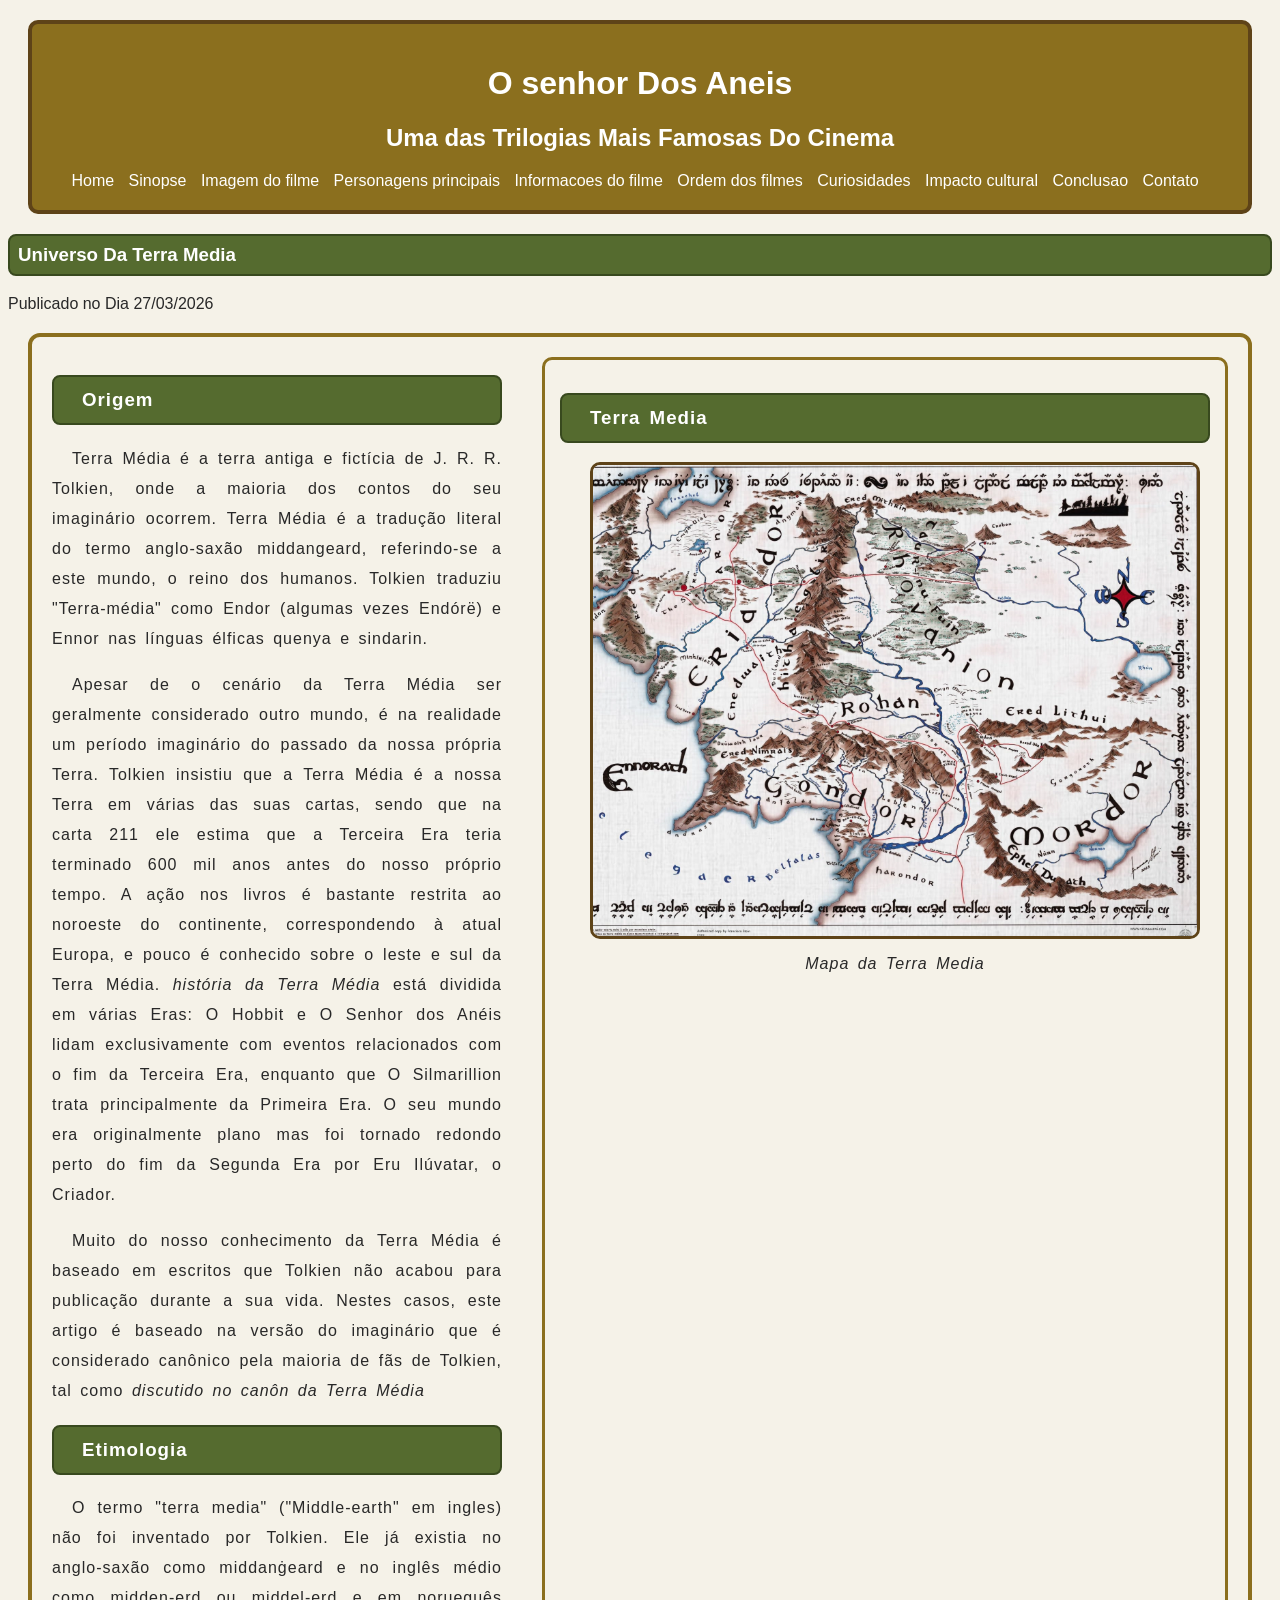
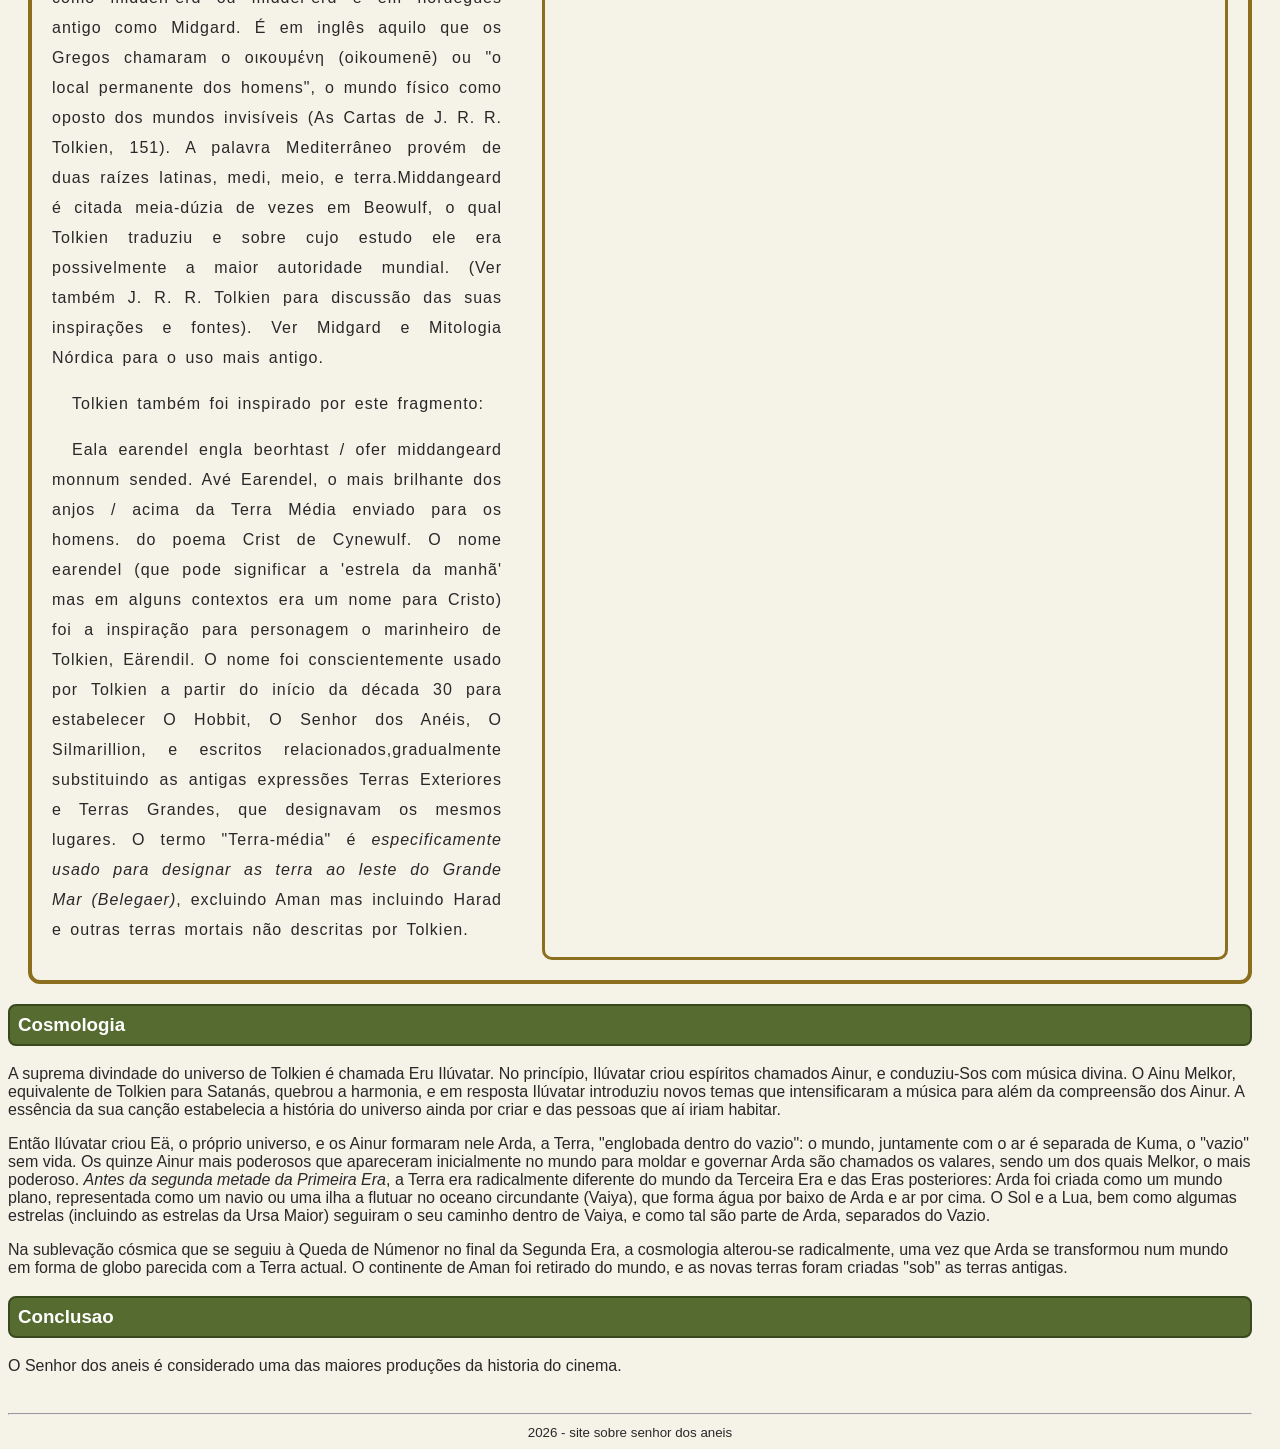
<file: index.html>
<!DOCTYPE html>
<html lang="pt-br">
<head>
    <title>filme O senhor dos aneis</title>
    <meta charset="UTF-8">
    <link rel="stylesheet" type="text/css" href="style.css">
    <link rel="icon" type="image/x-icon" href="img/espada.ico">
</head>

<body>
    <header id="titulo_principal">
        <h1>O senhor Dos Aneis</h1>
        <h2>Uma das Trilogias Mais Famosas Do Cinema</h2>
        <nav>
            <a href="index.html">Home</a>
            <a href="sinopse.html">Sinopse</a>
            <a href="imagem.html">Imagem do filme</a>
            <a href="personagens.html">Personagens principais</a>
            <a href="informacoes.html">Informacoes do filme</a>
            <a href="ordem.html">Ordem dos filmes</a>
            <a href="curiosidades.html">Curiosidades</a>
            <a href="impacto.html">Impacto cultural</a>
            <a href="#conclusao.html">Conclusao</a>
            <a href="contato.html">Contato</a>
        
        </nav>
    </header>
<main>
    <header>
           <h3 class="titulo_secundario">Universo Da Terra Media</h3>
           <span>Publicado no Dia 27/03/2026</span>
    </header>
    
    <div id="layout">
    <article>
        <section>
            <h3 class="titulo_secundario" >Origem</h3>
            <p>Terra Média é a terra antiga e fictícia de J. R. R. Tolkien, onde a maioria dos contos do seu
imaginário ocorrem. Terra Média é a tradução literal do termo anglo-saxão middangeard,
referindo-se a este mundo, o reino dos humanos. Tolkien traduziu "Terra-média" como Endor
(algumas vezes Endórë) e Ennor nas línguas élficas quenya e sindarin.</p>

<p>Apesar de o cenário da Terra Média ser geralmente considerado outro mundo, é na realidade
um período imaginário do passado da nossa própria Terra. Tolkien insistiu que a Terra Média
é a nossa Terra em várias das suas cartas, sendo que na carta 211 ele estima que a Terceira
Era teria terminado 600 mil anos antes do nosso próprio tempo. A ação nos livros é bastante
restrita ao noroeste do continente, correspondendo à atual Europa, e pouco é conhecido
sobre o leste e sul da Terra Média. <em>história da Terra Média</em> está dividida em várias
Eras: O
Hobbit e O Senhor dos Anéis lidam exclusivamente com eventos relacionados com o fim da
Terceira Era, enquanto que O Silmarillion trata principalmente da Primeira Era. O seu mundo
era originalmente plano mas foi tornado redondo perto do fim da Segunda Era por Eru
Ilúvatar, o Criador.</p>

<p>Muito do nosso conhecimento da Terra Média é baseado em escritos que Tolkien não acabou
para publicação durante a sua vida. Nestes casos, este artigo é baseado na versão do
imaginário que é considerado canônico pela maioria de fãs de Tolkien, tal como <em>discutido no
canôn da Terra Média</em></p>
</section>
    
<section>
    <h3 class="titulo_secundario" >Etimologia</h3>
    <P>O termo "terra media" ("Middle-earth" em ingles) não foi inventado por Tolkien. Ele já existia
no anglo-saxão como middanġeard e no inglês médio como midden-erd ou middel-erd e em
norueguês antigo como Midgard. É em inglês aquilo que os Gregos chamaram o οικουμένη
(oikoumenē) ou "o local permanente dos homens", o mundo físico como oposto dos mundos
invisíveis (As Cartas de J. R. R. Tolkien, 151). A palavra Mediterrâneo provém de duas raízes
latinas, medi, meio, e terra.Middangeard é citada meia-dúzia de vezes em Beowulf, o qual
Tolkien traduziu e sobre cujo estudo ele era possivelmente a maior autoridade mundial. (Ver
também J. R. R. Tolkien para discussão das suas inspirações e fontes). Ver Midgard e
Mitologia Nórdica para o uso mais antigo.</P>

<P>Tolkien também foi inspirado por este fragmento:</P>

<p>Eala earendel engla beorhtast / ofer middangeard monnum sended. Avé Earendel, o mais
brilhante dos anjos / acima da Terra Média enviado para os homens. do poema Crist de
Cynewulf. O nome earendel (que pode significar a 'estrela da manhã' mas em alguns
contextos era um nome para Cristo) foi a inspiração para personagem o marinheiro de
Tolkien, Eärendil. O nome foi conscientemente usado por Tolkien a partir do início da década
30 para estabelecer O Hobbit, O Senhor dos Anéis, O Silmarillion, e escritos relacionados,gradualmente substituindo as antigas expressões Terras Exteriores e Terras Grandes, que
designavam os mesmos lugares. O termo "Terra-média" é <em>especificamente usado para
designar as terra ao leste do Grande Mar (Belegaer)</em>, excluindo Aman mas incluindo Harad e
outras terras mortais não descritas por Tolkien.</p>
</section>
</article>

<aside>
    <h3 class="titulo_secundario"> Terra Media</h3>
    <figure>
        <img src="img/terra_media.png" alt="Mapa da terra media">
        <figcaption><em>Mapa da Terra Media</em></figcaption>
    </figure>
</aside>
</div>

<article>
    <section>
        <h3 class="titulo_secundario">Cosmologia</h3>
        <p>A suprema divindade do universo de Tolkien é chamada Eru Ilúvatar. No princípio, Ilúvatar criou
espíritos chamados Ainur, e conduziu-Sos com música divina. O Ainu Melkor, equivalente de Tolkien
para Satanás, quebrou a harmonia, e em resposta Ilúvatar introduziu novos temas que intensificaram a
música para além da compreensão dos Ainur. A essência da sua canção estabelecia a história do
universo ainda por criar e das pessoas que aí iriam habitar.</p>
    
<p>Então Ilúvatar criou Eä, o próprio universo, e os Ainur formaram nele Arda, a Terra, "englobada dentro
do vazio": o mundo, juntamente com o ar é separada de Kuma, o "vazio" sem vida. Os quinze Ainur
mais poderosos que apareceram inicialmente no mundo para moldar e governar Arda são chamados os
valares, sendo um dos quais Melkor, o mais poderoso. <em>Antes da segunda metade da Primeira Era</em>, a
Terra era radicalmente diferente do mundo da Terceira Era e das Eras posteriores: Arda foi criada como
um mundo plano, representada como um navio ou uma ilha a flutuar no oceano circundante (Vaiya),
que forma água por baixo de Arda e ar por cima. O Sol e a Lua, bem como algumas estrelas (incluindo
as estrelas da Ursa Maior) seguiram o seu caminho dentro de Vaiya, e como tal são parte de Arda,
separados do Vazio.</p>

<p>Na sublevação cósmica que se seguiu à Queda de Númenor no final da Segunda Era, a cosmologia
alterou-se radicalmente, uma vez que Arda se transformou num mundo em forma de globo parecida
com a Terra actual. O continente de Aman foi retirado do mundo, e as novas terras foram criadas "sob"
as terras antigas.</p>
</section>

<section id="Conclusao">
    <h3 class="titulo_secundario">Conclusao</h3>
    <p>
        O Senhor dos aneis é considerado uma das maiores produções da historia do cinema.
    </p>
</section>
    <footer class="rodape">
        <hr>
        <small>2026 - site sobre senhor dos aneis</small>
    </footer>
</main>
</body>
</html>
</file>
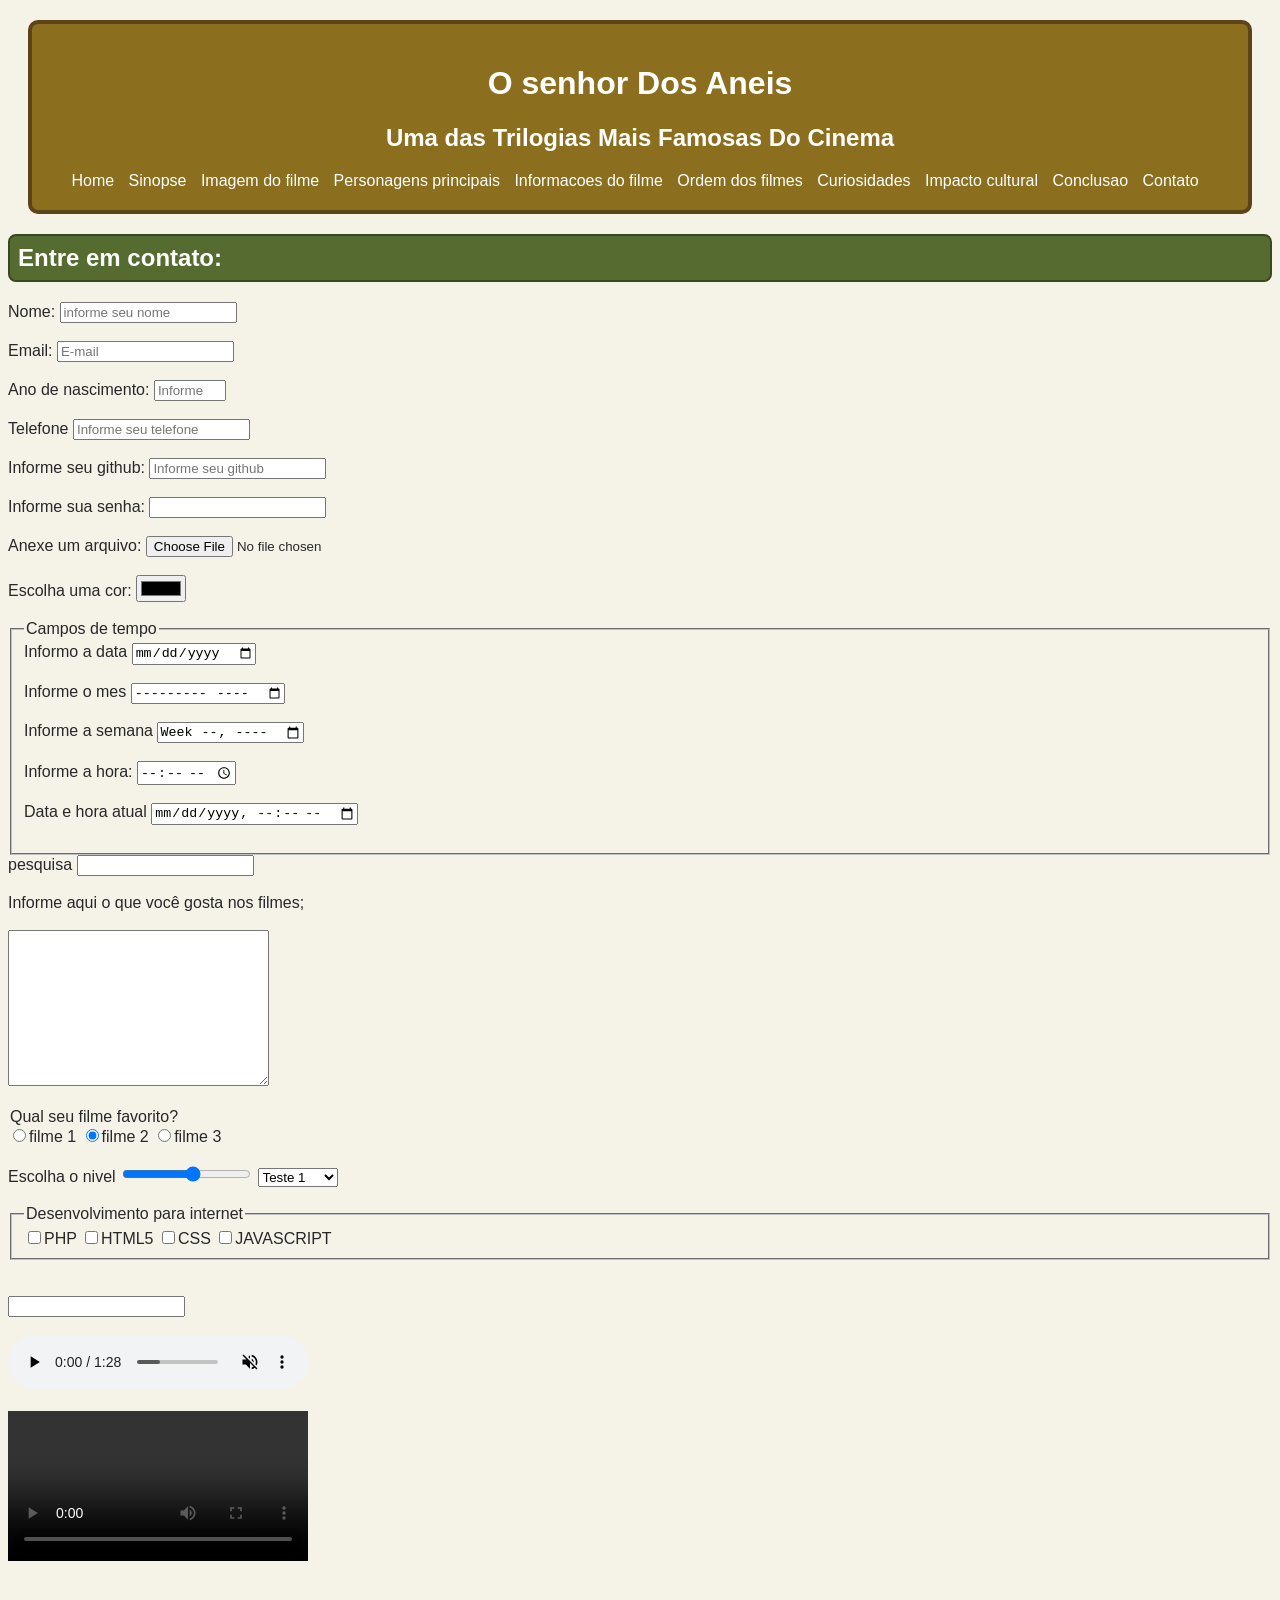
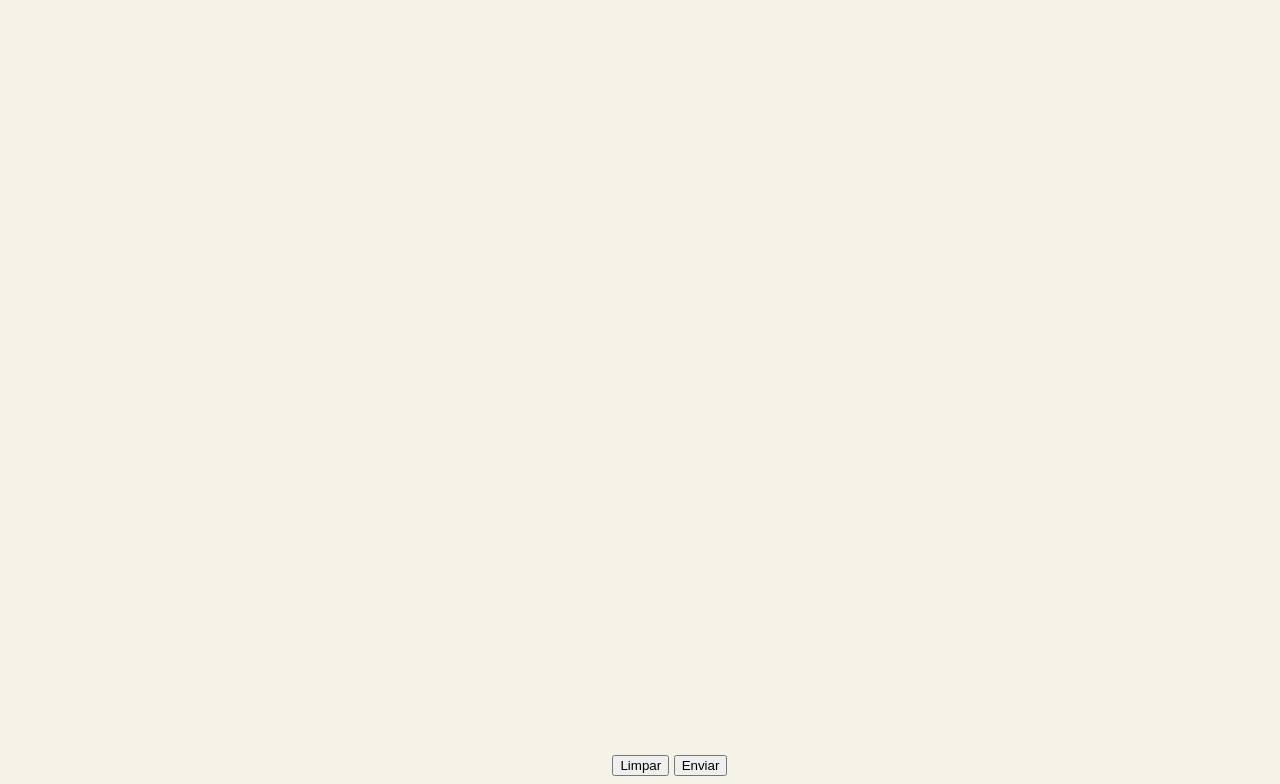
<file: contato.html>
<!DOCTYPE html>
<html lang="pt-br">
<head>
    <title>filme O senhor dos aneis</title>
    <meta charset="UTF-8">
    <link rel="stylesheet" type="text/css" href="style.css">
    <link rel="icon" type="image/x-icon" href="img/espada.ico">
</head>

<body>
    <header id="titulo_principal">
        <h1>O senhor Dos Aneis</h1>
        <h2>Uma das Trilogias Mais Famosas Do Cinema</h2>
        <nav>
            <a href="index.html">Home</a>
            <a href="sinopse.html">Sinopse</a>
            <a href="imagem.html">Imagem do filme</a>
            <a href="personagens.html">Personagens principais</a>
            <a href="informacoes.html">Informacoes do filme</a>
            <a href="ordem.html">Ordem dos filmes</a>
            <a href="curiosidades.html">Curiosidades</a>
            <a href="impacto.html">Impacto cultural</a>
            <a href="#conclusao.html">Conclusao</a>
            <a href="contato.html">Contato</a>
        
        </nav>
    </header>

    <h2 class="titulo_secundario">Entre em contato:</h2>
    <form action="processa.php" method="get" autocomplete="off">
          <label for="nomepessoa">Nome:</label>
          <input type="text" name="nomepessoa" id="nomepessoa" minlength="3"
          maxlength="15" placeholder="informe seu nome"><br><br>

          <label for="email">Email:</label>
          <input type="email" name="email" id="email" placeholder="E-mail"><br><br>

          <label for="ano"> Ano de nascimento:</label>
          <input type="number" id="ano" name="ano" max="2026" min="19000"
        placeholder="Informe ano de nascimento"><br><br>
           
        <label for="telefone">Telefone</label>
        <input type="tel" name="Telefone" id="telefone" placeholder="Informe seu telefone"><br><br>
        
        <label for="github">Informe seu github:</label>
        <input type="url" name="github" id="github" placeholder="Informe seu github"><br><br>

        <label for="senha">Informe sua senha:</label>
        <input type="password" id="senha" name="senha"><br><br>

        <label for="arquivo">Anexe um arquivo:</label>
        <input type="file" id="arquivo" name="arquivo"><br><br>

        <label for="cor">Escolha uma cor:</label>
        <input type="color" id="cor" name="cor"><br><br>

        <fieldset>
         <legend>Campos de tempo</legend>
         <label for="data">Informo a data</label>
         <input type="date" name="data" id="data"><br><br>
         
         <label for="mes">Informe o mes</label>
         <input type="month" name="mes" id="mes"><br><br>


        <label for="semana">Informe a semana</label>
         <input type="week" name="semana" id="semana"><br><br>

        <label for="hora">Informe a hora:</label>
         <input type="time" name="hora" id="hora"><br><br>

        <label for="datahora">Data e hora atual</label>
         <input type="datetime-local" name="datahora" id="datahora"><br><br>
        </fieldset>


        <label for="pesquisa">pesquisa</label>
         <input type="search" name="pesquisa" id="semana" name="pesquisa"><br><br>
        
        <label for="descricao">Informe aqui o que você gosta nos filmes;</label><br><br>
         <textarea cols="30" rows="10" name="descricao" id="descricao"></textarea><br><br>

        </fieldset>
         <legend>Qual seu filme favorito?</legend>
         <label for="filme1" ><input type="radio" name="filme" id="filme1" value="filme1">filme 1</label>
      
         <label for="filme2" ><input checked type="radio" name="filme" id="filme2" value="filme2">filme 2</label>

         <label for="filme3" ><input type="radio" name="filme" id="filme3" value="filme1
            3">filme 3</label>
         </fieldset><br><br>

         <label for="nivel1">Escolha o nivel</label>
         <input type="range" max="10" min="1"id="nivel" name="nivel">

         <select id="lista_suspensa" name="lista">
            <optgroup label="Teste de legenda no combobox">
               <option value="teste 1 ">Teste 1</option>
               <option value="teste 2 ">Teste 2</option>
               <option value="teste 3 ">Teste 3</option>
            </optgroup>

        <optgroup label="Teste de legenda no combobox 2">
               <option value="teste 4 ">Teste 4</option>
               <option value="teste 5 ">Teste 5</option>
               <option value="teste 6 ">Teste 6</option>
            </optgroup>
         </select><br><br>

         <fieldset>
            <legend> Desenvolvimento para internet</legend>
            <label><input type="checkbox" name="php" value="php">PHP</label>
            <label><input type="checkbox" name="htm15" value="htm15">HTML5</label>
            <label><input type="checkbox" name="css" value="css">CSS</label>
            <label><input type="checkbox" name="js" value="js">JAVASCRIPT</label>
         </fieldset><br><br>

         <input type="text" id="busca_datalist" list="paises">
         <datalist id="paises">
                 <option>BRASIL</option>
                 <option>FRANÇA</option> 
                 <option>ARGENTINA</option> 
                 <option>Alemanha</option>
                 <option>Inglaterra</option>
                 <option>espanha</option>
         </datalist><br><br>
 
         <audio controls muted autoplay loop>
               <source src="audio/musica.mp3" type="audio/mp3">
                Navegador nao é compativel para executar audio!
         </audio><br><br>

         <video controls autoplay loop poster="">
            <source src="videos/videoteste.mp4" type="video/mp4">
         </video><br><br>
         
<iframe width="560" height="315" src="https://www.youtube.com/embed/mRvF1Lte50c?si=oyKwMWxB1-8gms6t" title="YouTube video player" frameborder="0" allow="accelerometer; autoplay; clipboard-write; encrypted-media; gyroscope; picture-in-picture; web-share" referrerpolicy="strict-origin-when-cross-origin" allowfullscreen></iframe><br><br>

<iframe src="https://www.google.com/maps/embed?pb=!1m18!1m12!1m3!1d3617.498287891094!2d-53.478539!3d-24.949156000000002!2m3!1f0!2f0!3f0!3m2!1i1024!2i768!4f13.1!3m3!1m2!1s0x94f3d15547bda185%3A0xd0cbc7fb7cc4a1a6!2sUNIPAR%20-%20Universidade%20Paranaense%20-%20Cascavel!5e0!3m2!1spt-BR!2sbr!4v1784595927987!5m2!1spt-BR!2sbr" width="600" height="450" style="border:0;" allowfullscreen="" loading="lazy" referrerpolicy="strict-origin-when-cross-origin"></iframe>


<button type="reset">Limpar</button>
<button type="submit">Enviar</button>

    </form>
</body>
</html>
</file>
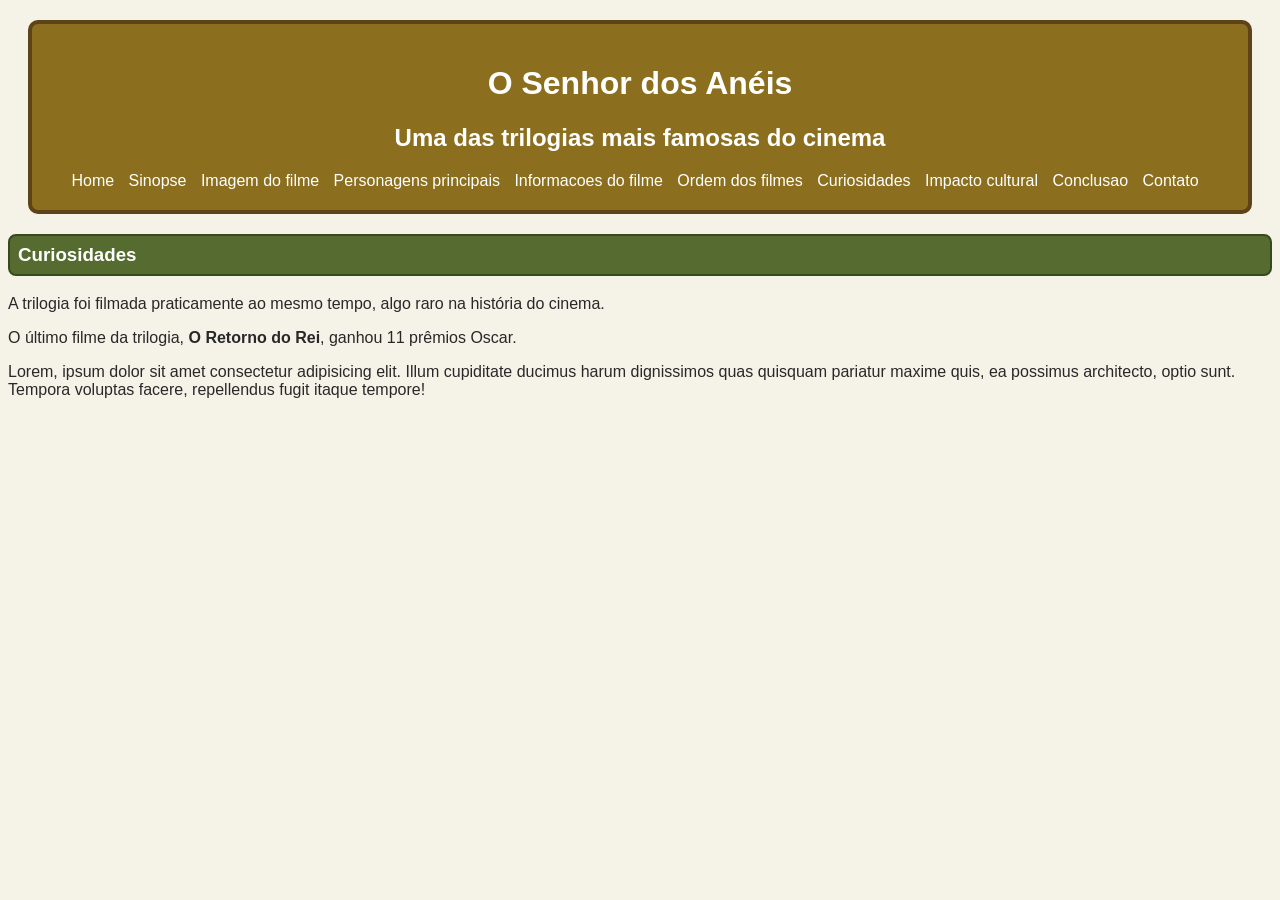
<file: curiosidades.html>
<!DOCTYPE html>
<html lang="pt-br">
<head>
    <meta charset="UTF-8">
    <title>Curiosidades</title>
    <link rel="stylesheet" href="style.css">
</head>
<body>

<header id="titulo_principal">
<h1>O Senhor dos Anéis</h1>
<h2>Uma das trilogias mais famosas do cinema</h2>


  <nav>
            <a href="index.html">Home</a>
            <a href="sinopse.html">Sinopse</a>
            <a href="imagem.html">Imagem do filme</a>
            <a href="personagens.html">Personagens principais</a>
            <a href="informacoes.html">Informacoes do filme</a>
            <a href="ordem.html">Ordem dos filmes</a>
            <a href="curiosidades.html">Curiosidades</a>
            <a href="impacto.html">Impacto cultural</a>
            <a href="#conclusao.html">Conclusao</a>
            <a href="contato.html">Contato</a>
        
        </nav>

</header>

<main>

<h3 class="titulo_secundario">Curiosidades</h3>

<p>A trilogia foi filmada praticamente ao mesmo tempo, algo raro na história do cinema.</p>

<p>O último filme da trilogia, <strong>O Retorno do Rei</strong>, ganhou 11 prêmios Oscar.</p>

<p>Lorem, ipsum dolor sit amet consectetur adipisicing elit. Illum cupiditate ducimus harum dignissimos quas quisquam pariatur maxime quis, ea possimus architecto, optio sunt. Tempora voluptas facere, repellendus fugit itaque tempore!</p>

</main>

</body>
</html>
</file>
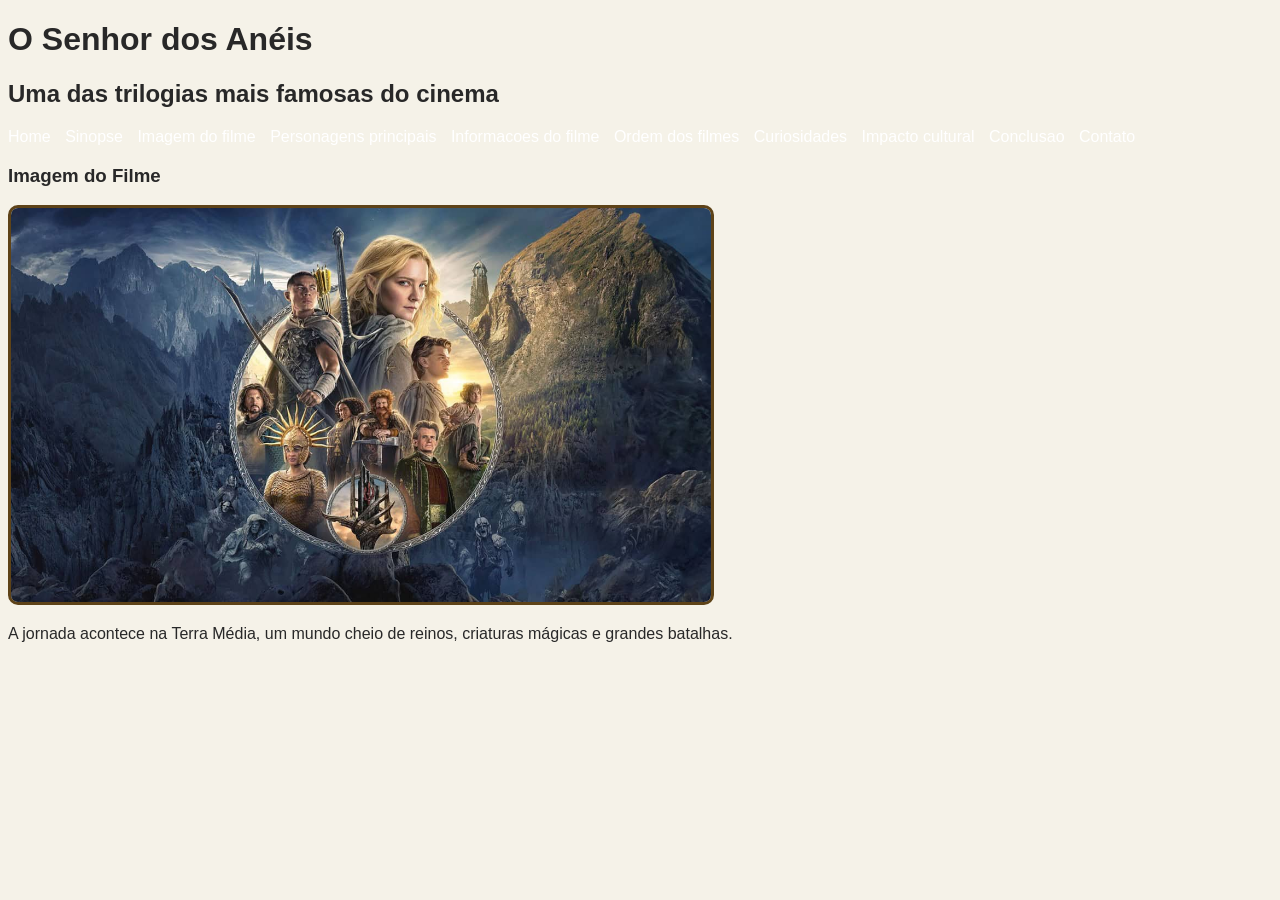
<file: imagem.html>
<!DOCTYPE html>
<html lang="pt-br">
<head>
    <meta charset="UTF-8">
    <title>Imagem do Filme</title>
    <link rel="stylesheet" href="style.css">
</head>
<body>

<header>

    <h1>O Senhor dos Anéis</h1>

    <h2>Uma das trilogias mais famosas do cinema</h2>

   <nav>
            <a href="index.html">Home</a>
            <a href="sinopse.html">Sinopse</a>
            <a href="imagem.html">Imagem do filme</a>
            <a href="personagens.html">Personagens principais</a>
            <a href="informacoes.html">Informacoes do filme</a>
            <a href="ordem.html">Ordem dos filmes</a>
            <a href="curiosidades.html">Curiosidades</a>
            <a href="impacto.html">Impacto cultural</a>
            <a href="#conclusao.html">Conclusao</a>
            <a href="contato.html">Contato</a>
        
        </nav>

</header>

<main>

    <h3>Imagem do Filme</h3>

   <img src="img/senhordosaneis_fundo.jpg" alt="Senhor dos Anéis" width="700">
    <p>
        A jornada acontece na Terra Média, um mundo cheio de reinos,
        criaturas mágicas e grandes batalhas.
    </p>

</main>

</body>
</html>
</file>
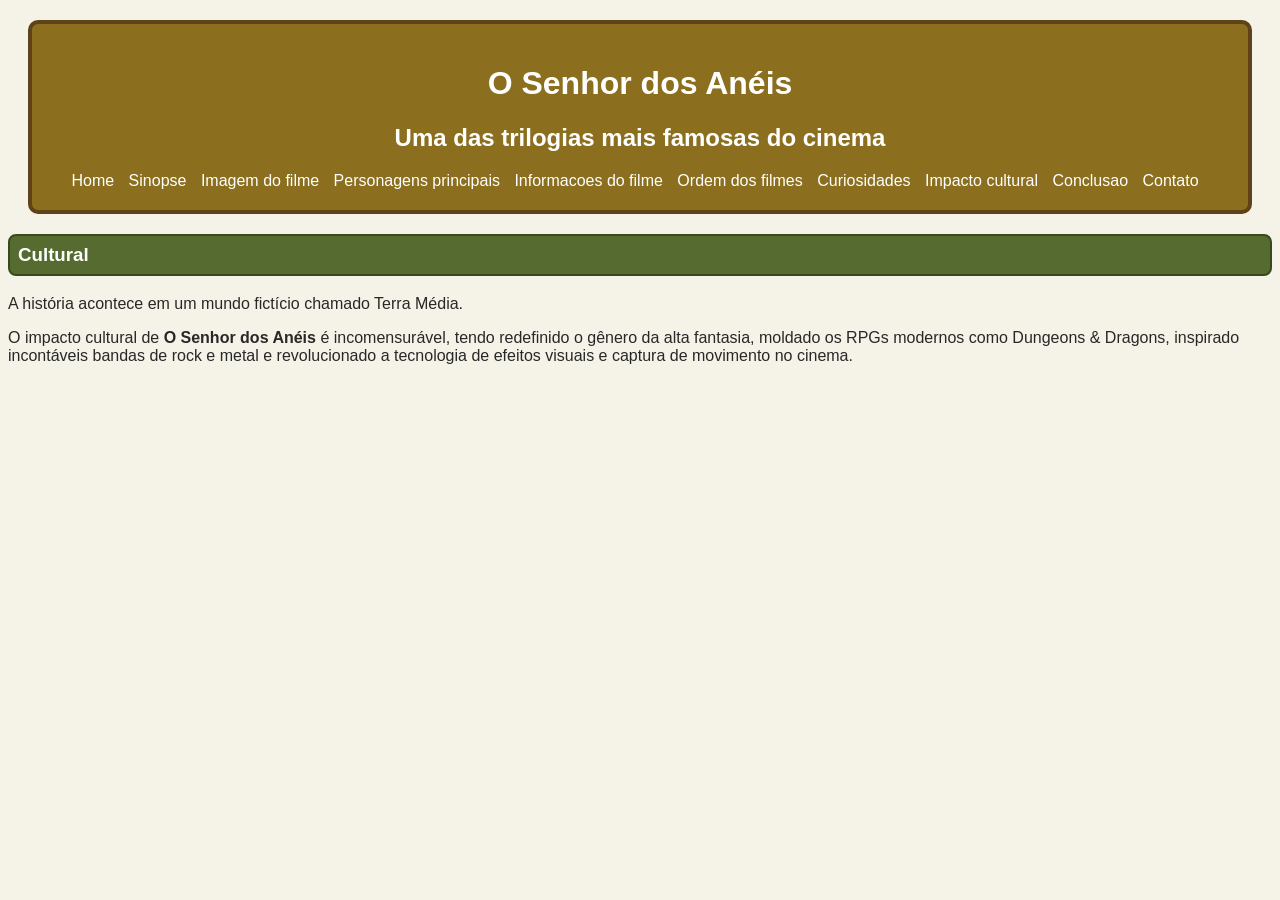
<file: impacto.html>
<!DOCTYPE html>
<html lang="pt-br">
<head>
    <meta charset="UTF-8">
    <title>Impacto Cultural</title>
    <link rel="stylesheet" href="style.css">
</head>
<body>

<header id="titulo_principal">
<h1>O Senhor dos Anéis</h1>
<h2>Uma das trilogias mais famosas do cinema</h2>

  <nav>
            <a href="index.html">Home</a>
            <a href="sinopse.html">Sinopse</a>
            <a href="imagem.html">Imagem do filme</a>
            <a href="personagens.html">Personagens principais</a>
            <a href="informacoes.html">Informacoes do filme</a>
            <a href="ordem.html">Ordem dos filmes</a>
            <a href="curiosidades.html">Curiosidades</a>
            <a href="impacto.html">Impacto cultural</a>
            <a href="#conclusao.html">Conclusao</a>
            <a href="contato.html">Contato</a>
        
        </nav>

</header>

<main>

<h3 class="titulo_secundario">Cultural</h3> 

<p>A história acontece em um mundo fictício chamado Terra Média.</p>

<p>O impacto cultural de <strong>O Senhor dos Anéis</strong> é incomensurável, tendo redefinido o gênero da alta fantasia, moldado os RPGs modernos como Dungeons & Dragons, inspirado incontáveis bandas de rock e metal e revolucionado a tecnologia de efeitos visuais e captura de movimento no cinema.</p>

</main>

</body>
</html>
</file>
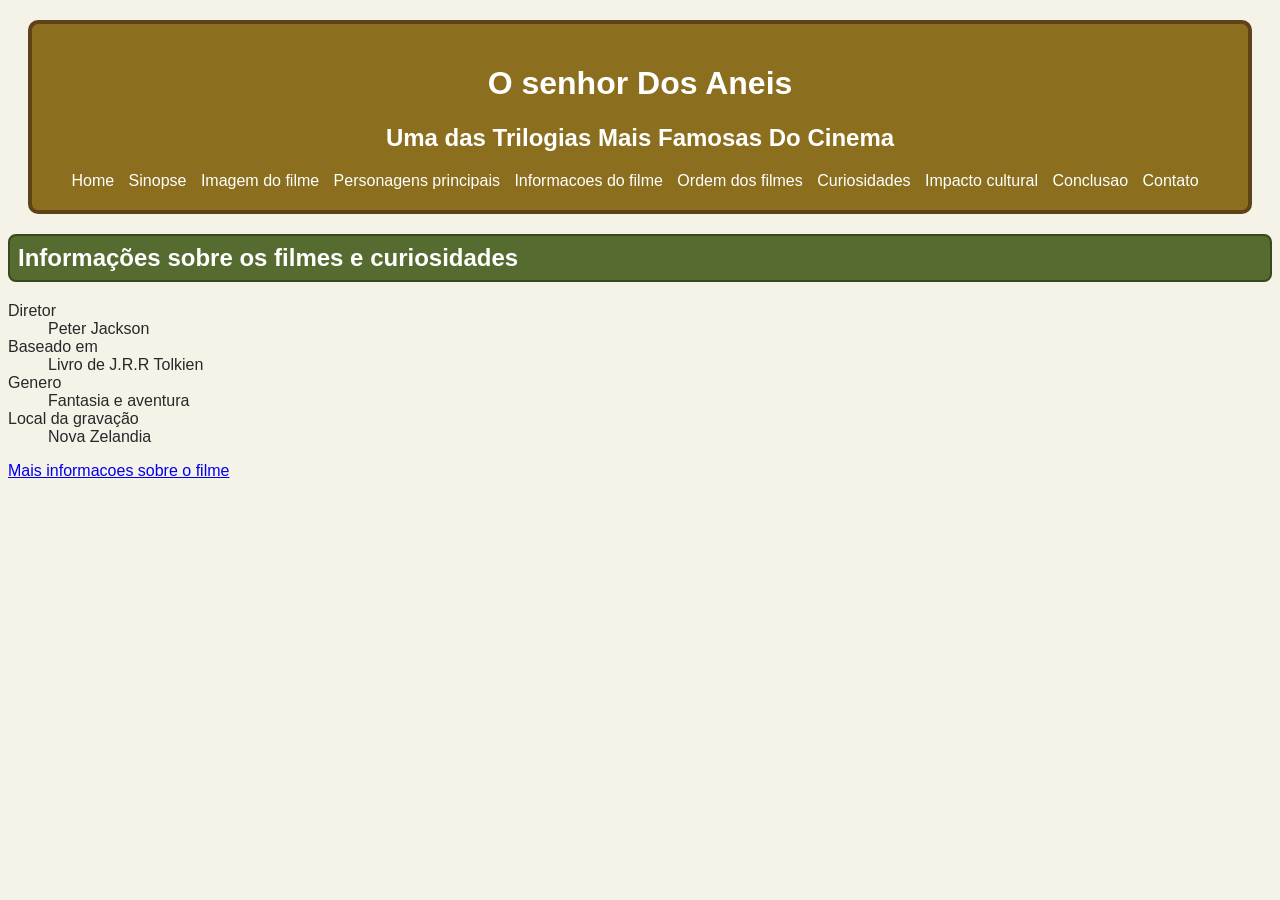
<file: informacoes.html>
<!DOCTYPE html>
<html lang="pt-br">
<head>
    <title>filme O senhor dos aneis</title>
    <meta charset="UTF-8">
    <link rel="stylesheet" type="text/css" href="style.css">
    <link rel="icon" type="image/x-icon" href="img/espada.ico">
</head>

<body>
    <header id="titulo_principal">
        <h1>O senhor Dos Aneis</h1>
        <h2>Uma das Trilogias Mais Famosas Do Cinema</h2>
        <nav>
            <a href="index.html">Home</a>
            <a href="sinopse.html">Sinopse</a>
            <a href="imagem.html">Imagem do filme</a>
            <a href="personagens.html">Personagens principais</a>
            <a href="informacoes.html">Informacoes do filme</a>
            <a href="ordem.html">Ordem dos filmes</a>
            <a href="curiosidades.html">Curiosidades</a>
            <a href="impacto.html">Impacto cultural</a>
            <a href="#conclusao.html">Conclusao</a>
            <a href="contato.html">Contato</a>
        
        </nav>
</header>
<h2 class="titulo_secundario">Informações sobre os filmes e curiosidades</h2>
<dl>
    <dt>Diretor</dt>
    <dd>Peter Jackson</dd>

    <dt>Baseado em</dt>
    <dd>Livro de J.R.R Tolkien</dd>

    <dt>Genero</dt>
    <dd>Fantasia e aventura</dd>

    <dt>Local da gravação</dt>
    <dd>Nova Zelandia</dd>
    </dl>
    <a href="https://pt.wikipedia.org/wiki/O_Senhor_dos_An%C3%A9is_(s%C3%A9rie_de_filmes)"
    target="_blank">Mais informacoes sobre o filme</a>
</body>
</html>













    </dl>
    </header>

</body>
</html>
</file>
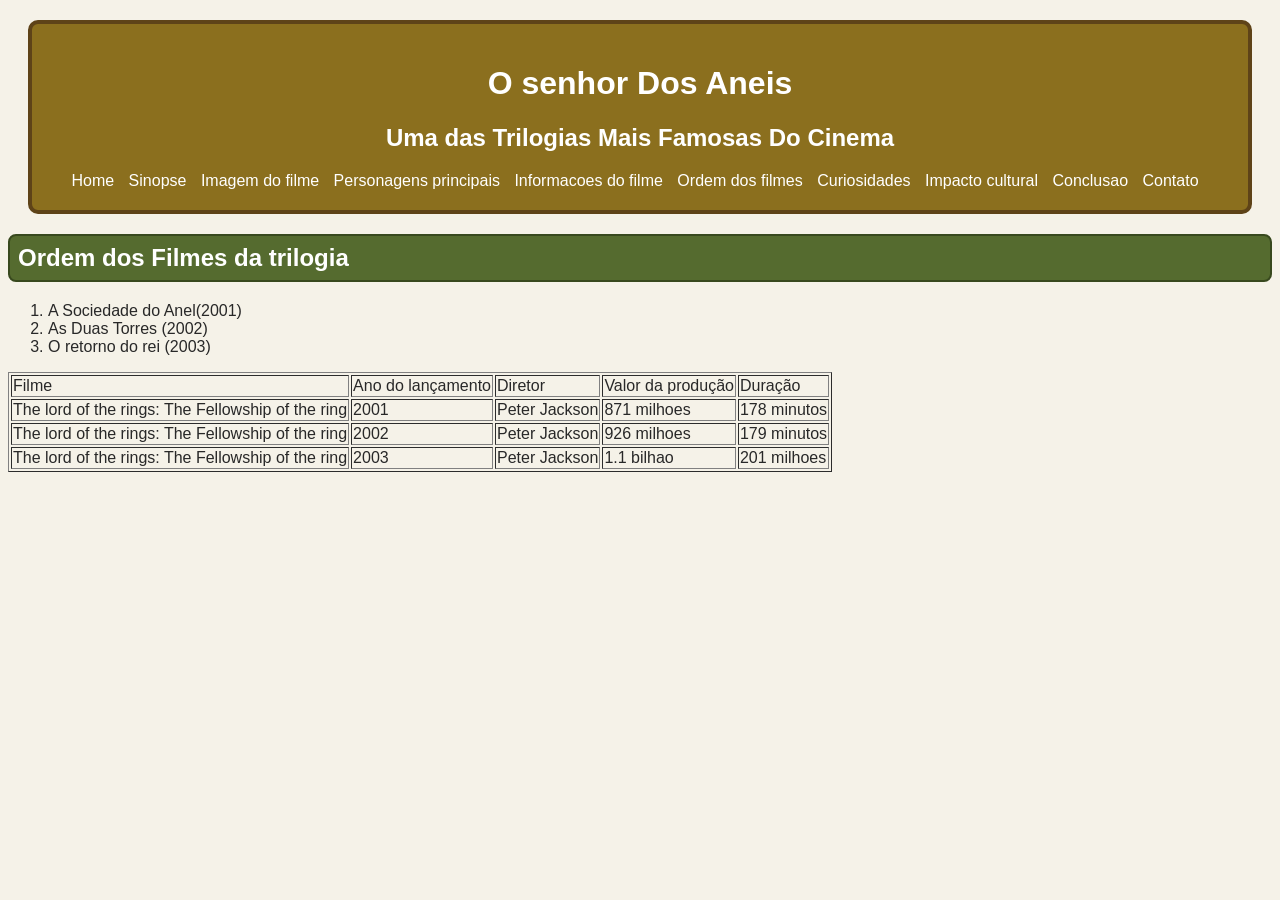
<file: ordem.html>
<!DOCTYPE html>
<html lang="pt-br">
<head>
    <title>filme O senhor dos aneis</title>
    <meta charset="UTF-8">
    <link rel="stylesheet" type="text/css" href="style.css">
    <link rel="icon" type="image/x-icon" href="img/espada.ico">
</head>

<body>
    <header id="titulo_principal">
        <h1>O senhor Dos Aneis</h1>
        <h2>Uma das Trilogias Mais Famosas Do Cinema</h2>
        <nav>
            <a href="index.html">Home</a>
            <a href="sinopse.html">Sinopse</a>
            <a href="imagem.html">Imagem do filme</a>
            <a href="personagens.html">Personagens principais</a>
            <a href="informacoes.html">Informacoes do filme</a>
            <a href="ordem.html">Ordem dos filmes</a>
            <a href="curiosidades.html">Curiosidades</a>
            <a href="impacto.html">Impacto cultural</a>
            <a href="#conclusao.html">Conclusao</a>
            <a href="contato.html">Contato</a>
        
        </nav>
    </header>

    <h2 class="titulo_secundario">Ordem dos Filmes da trilogia</h2>
    <ol>
        <li>A Sociedade do Anel(2001)</li>
        <li>As Duas Torres (2002)</li>
        <li>O retorno do rei (2003)</li>
    </ol>

    <table border="1">
       <tr>
        <td>Filme</td>
        <td>Ano do lançamento</td>
        <td>Diretor</td>
        <td>Valor da produção</td>
        <td>Duração</td>   
    </tr>
   <tr>
      <td>The lord of the rings: The Fellowship of the ring</td>
      <td>2001</td>
      <td>Peter Jackson</td>
      <td> 871 milhoes</td>
      <td>178 minutos</td>
   </tr>
    <tr>
        <td>The lord of the rings: The Fellowship of the ring</td>
        <td>2002</td>
        <td>Peter Jackson</td>
        <td>926 milhoes</td>
        <td>179 minutos</td>
    </tr>
    <tr>
        <td>The lord of the rings: The Fellowship of the ring</td>
        <td>2003</td>
        <td>Peter Jackson</td>
        <td>1.1 bilhao</td>
        <td>201 milhoes</td>
    </tr>
    </table>
</body>
</html>














    </table>
</file>
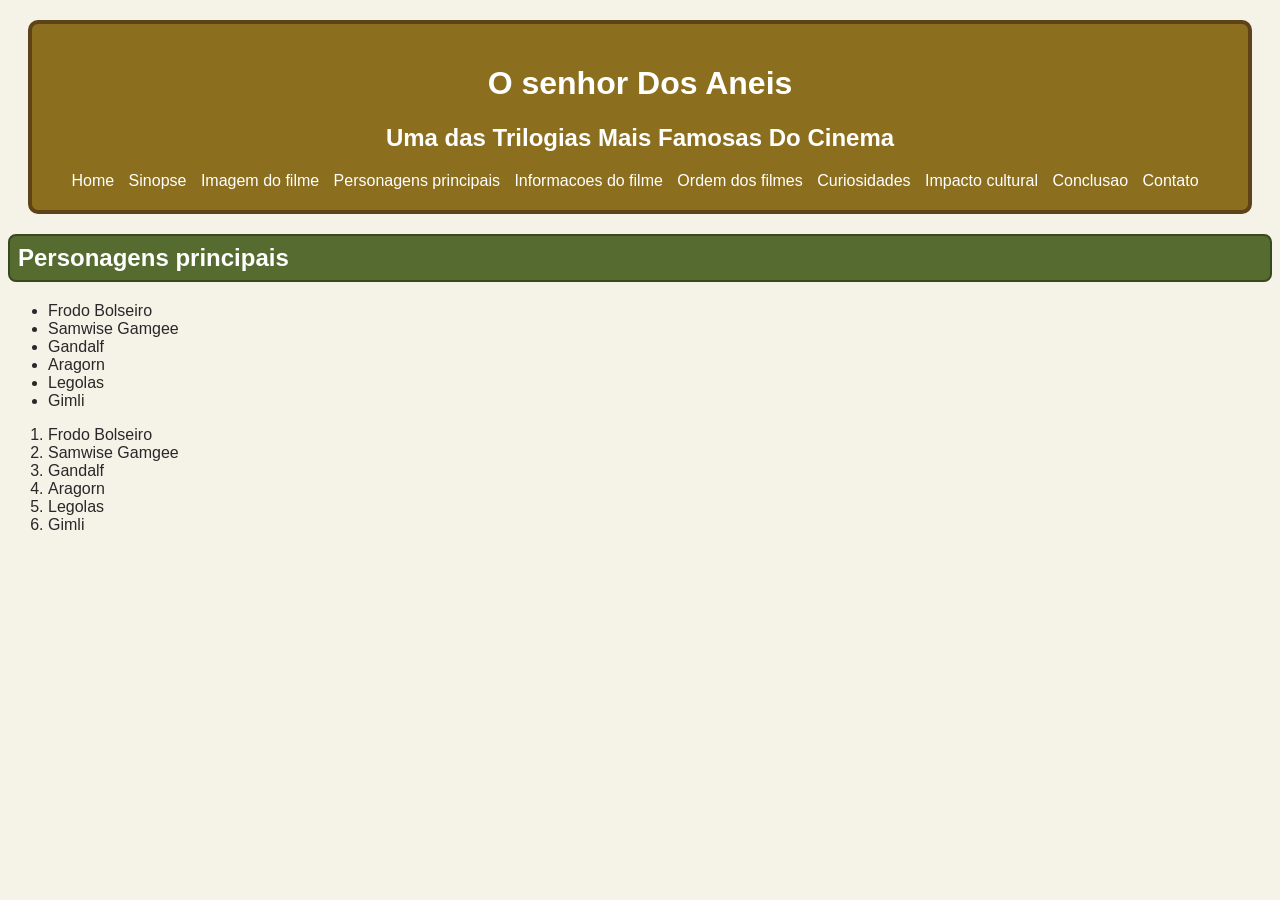
<file: personagens.html>
<!DOCTYPE html>
<html lang="pt-br">
<head>
    <title>filme O senhor dos aneis</title>
    <meta charset="UTF-8">
    <link rel="stylesheet" type="text/css" href="style.css">
    <link rel="icon" type="image/x-icon" href="img/espada.ico">
</head>

<body>
    <header id="titulo_principal">
        <h1>O senhor Dos Aneis</h1>
        <h2>Uma das Trilogias Mais Famosas Do Cinema</h2>
        <nav>
            <a href="index.html">Home</a>
            <a href="sinopse.html">Sinopse</a>
            <a href="imagem.html">Imagem do filme</a>
            <a href="personagens.html">Personagens principais</a>
            <a href="informacoes.html">Informacoes do filme</a>
            <a href="ordem.html">Ordem dos filmes</a>
            <a href="curiosidades.html">Curiosidades</a>
            <a href="impacto.html">Impacto cultural</a>
            <a href="#conclusao.html">Conclusao</a>
            <a href="contato.html">Contato</a>
        
        </nav>
    </header>
    <h2 class="titulo_secundario">Personagens principais</h2>
    <ul>
        <li>Frodo Bolseiro</li> 
        <li>Samwise Gamgee</li>  
        <li>Gandalf</li>   
        <li>Aragorn</li>  
        <li>Legolas</li>  
        <li>Gimli</li>  
    </ul>
    
    
    <ol>  
        <li>Frodo Bolseiro</li> 
        <li>Samwise Gamgee</li>  
        <li>Gandalf</li>   
        <li>Aragorn</li>  
        <li>Legolas</li>  
        <li>Gimli</li>
    </ol>
</body>
</html>
</file>
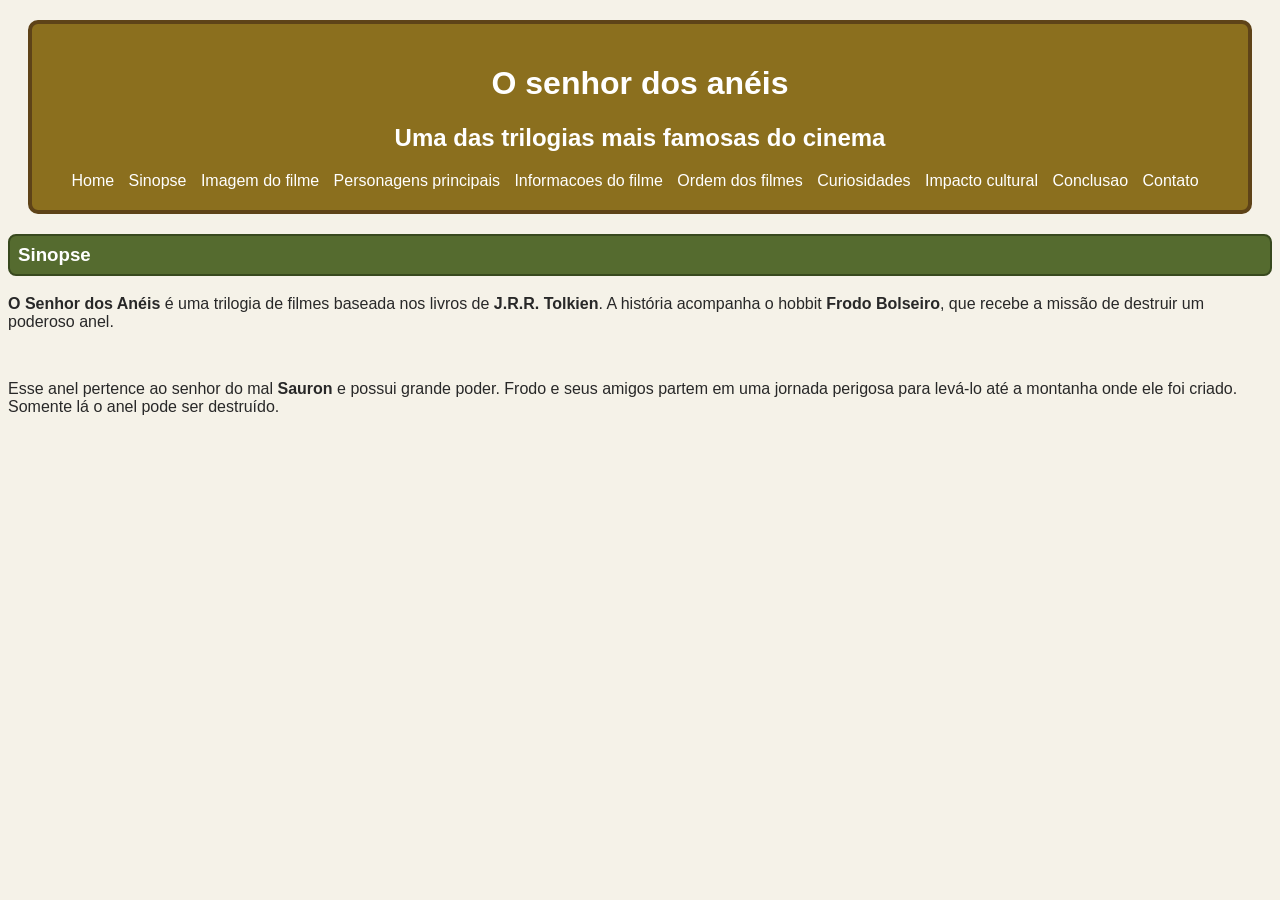
<file: sinopse.html>
<!DOCTYPE html>
<html lang="pt-br">
<head>
    <meta charset="UTF-8">
    <title>Sinopse</title>
    <link rel="stylesheet" href="style.css">
</head>

<body>


<header id="titulo_principal">
<h1>O senhor dos anéis</h1>


<h2>Uma das trilogias mais famosas do cinema</h2>

  <nav>
            <a href="index.html">Home</a>
            <a href="sinopse.html">Sinopse</a>
            <a href="imagem.html">Imagem do filme</a>
            <a href="personagens.html">Personagens principais</a>
            <a href="informacoes.html">Informacoes do filme</a>
            <a href="ordem.html">Ordem dos filmes</a>
            <a href="curiosidades.html">Curiosidades</a>
            <a href="impacto.html">Impacto cultural</a>
            <a href="#conclusao.html">Conclusao</a>
            <a href="contato.html">Contato</a>
        
        </nav>

</header>

<main>


<h3 class="titulo_secundario">Sinopse</h3>

<p>
<strong>O Senhor dos Anéis</strong> é uma trilogia de filmes baseada nos livros de
<strong>J.R.R. Tolkien</strong>. A história acompanha o hobbit
<strong>Frodo Bolseiro</strong>, que recebe a missão de destruir um poderoso anel.
</p>

<br>

<p>
Esse anel pertence ao senhor do mal <strong>Sauron</strong> e possui grande poder.
Frodo e seus amigos partem em uma jornada perigosa para levá-lo até a montanha onde ele foi criado.
Somente lá o anel pode ser destruído.
</p>

</main>

</body>
</html>
</file>
<file: style.css>
#titulo_principal{
    background-color: #8B6F1E;
    color: white;
    text-align: center;
    border: 4px solid #5E4318;
    border-radius: 10px;
    margin: 20px;
    padding: 20px;
}

.titulo_secundario{
    background-color: #556B2F;
    color: white;
    border: 2px solid #38491E;
    border-radius: 8px;
    padding: 8px;
}

.rodape{
    text-align: center;
}

/* Topografia */

body{
    background-color: rgb(245,242,232);
    color: rgb(40,40,40);
    font-family: "Roboto", sans-serif;
    font-size: 16px;
}

/* Layout */

#layout{
    font-size: 1em;
    display: flex;
    flex-direction: row;

    font-style: normal;
    line-height: 30px;
    font-weight: 400;

    text-transform: none;
    text-decoration: none;

    word-spacing: 3px;
    letter-spacing: 1px;
    text-indent: 20px;
    text-align: justify;

    border: 4px solid rgb(139,111,30);
    border-radius: 12px;

    margin: 20px;
    padding: 20px;
}

article{
    margin-right: 20px;
}

aside{
    border: 3px solid rgb(139,111,30);
    border-radius: 10px;
    margin-left: 20px;
    padding: 15px;
}

img{
    border: 3px solid rgb(94,67,24);
    border-radius: 10px;
}

nav{
    margin-top: 15px;
}

nav a{
    color: white;
    text-decoration: none;
    margin-right: 10px;
}

p{
    margin-bottom: 15px;
}

figure{
    margin: 10px;
}

figcaption{
    text-align: center;
}

footer{
    margin-top: 20px;
    padding-top: 10px;
}
</file>
